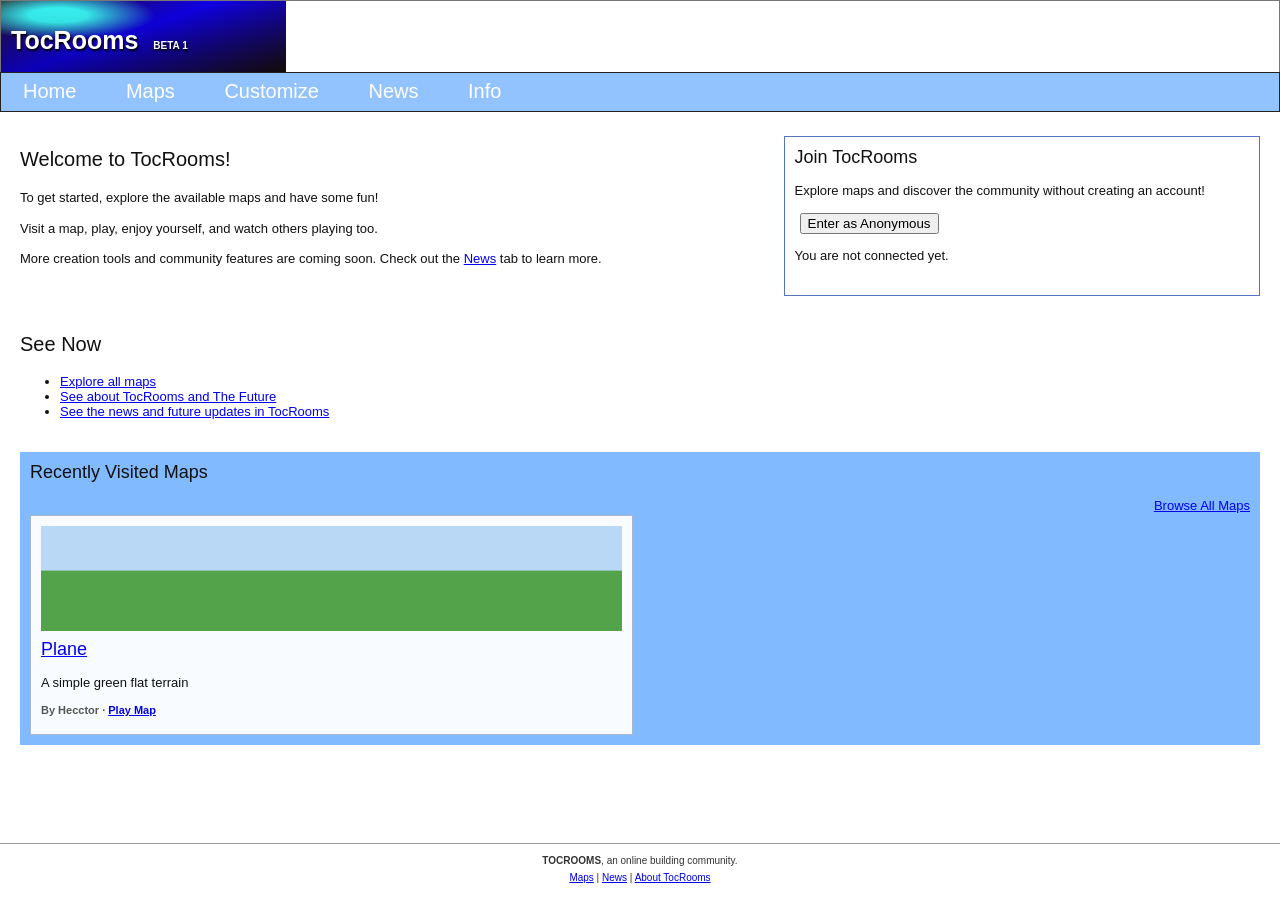
<file: index.html>
<!DOCTYPE html>
<html lang="en">

<head>
    <meta charset="UTF-8">
    <meta name="viewport" content="width=device-width, initial-scale=1.0">
    <title>TocRooms - Home</title>
    <link rel="stylesheet" href="src/css/style.css">
</head>

<body>
    <div class="site">
        <div class="header">
            <div class="brand-art">TocRooms<small>BETA 1</small></div>
        </div>

        <nav class="nav">
            <a href="index.html">Home</a>
            <a href="src/pages/maps.html">Maps</a>
            <a href="src/pages/customize.html">Customize</a>
            <a href="src/pages/news.html">News</a>
            <a href="src/pages/info.html">Info</a>
        </nav>

        <main>
            <div class="columns">
                <section>
                    <h1>Welcome to TocRooms!</h1>
                    <p>
                        To get started, explore the available maps and have some fun!
                    </p>
                    <p>
                        Visit a map, play, enjoy yourself, and watch others
                        playing too.
                    </p>
                    <p>
                        More creation tools and community features
                        are coming soon. Check out the <a href="src/pages/news.html">News</a> tab to learn more.
                    </p>
                </section>

                <aside class="login anonymous-box">
                    <h2>Join TocRooms</h2>
                    <p>
                        Explore maps and discover the community
                        without creating an account!
                    </p>

                    <button id="anonymousButton" type="button">
                        Enter
                    </button>
                    <button id="logoutAnonymousButton" type="button" style="display: none;">
                        Leave
                    </button>

                    <p id="anonymousName" class="anonymous-name">
                        You are not connected yet.
                    </p>
                </aside>

                <section>
                    <h1>See Now</h1>
                    <nav aria-label="TocRooms Navigation">
                    <ul>
                        <li><a href="src/pages/maps.html">Explore all maps</a></li>
                        <li><a href="src/pages/info.html">See about TocRooms and The Future</a></li>
                        <li><a href="src/pages/news.html">See the news and future updates in TocRooms</a></li>
                    </ul>
                    </nav>
                </section>
            </div>

            <section class="panel recent">
                <h2>Recently Visited Maps</h2>
                <p style="text-align:right;margin-bottom:0">
                    <a href="src/pages/maps.html">Browse All Maps</a>
                </p>
                <div class="card-grid">
                    <div class="place-card">
                        <div class="place-preview"></div>
                        <h2><a href="maps/plane.html">Plane</a></h2>
                        <p>A simple green flat terrain</p>
                        <h3 class="meta">By Hecctor · <a href="src/pages/basemaps/plane.html">Play Map</a></h3>
                    </div>
                </div>
            </section>
        </main>
        <footer>
            <b>TOCROOMS</b>, an online building community.
            <br>
            <a href="maps.html">Maps</a> |
            <a href="news.html">News</a> |
            <a href="info.html">About TocRooms</a>
            <br>
        </footer>

    </div>
    <script src="src/js/anonimus.js"></script>
</body>
</html>
</file>
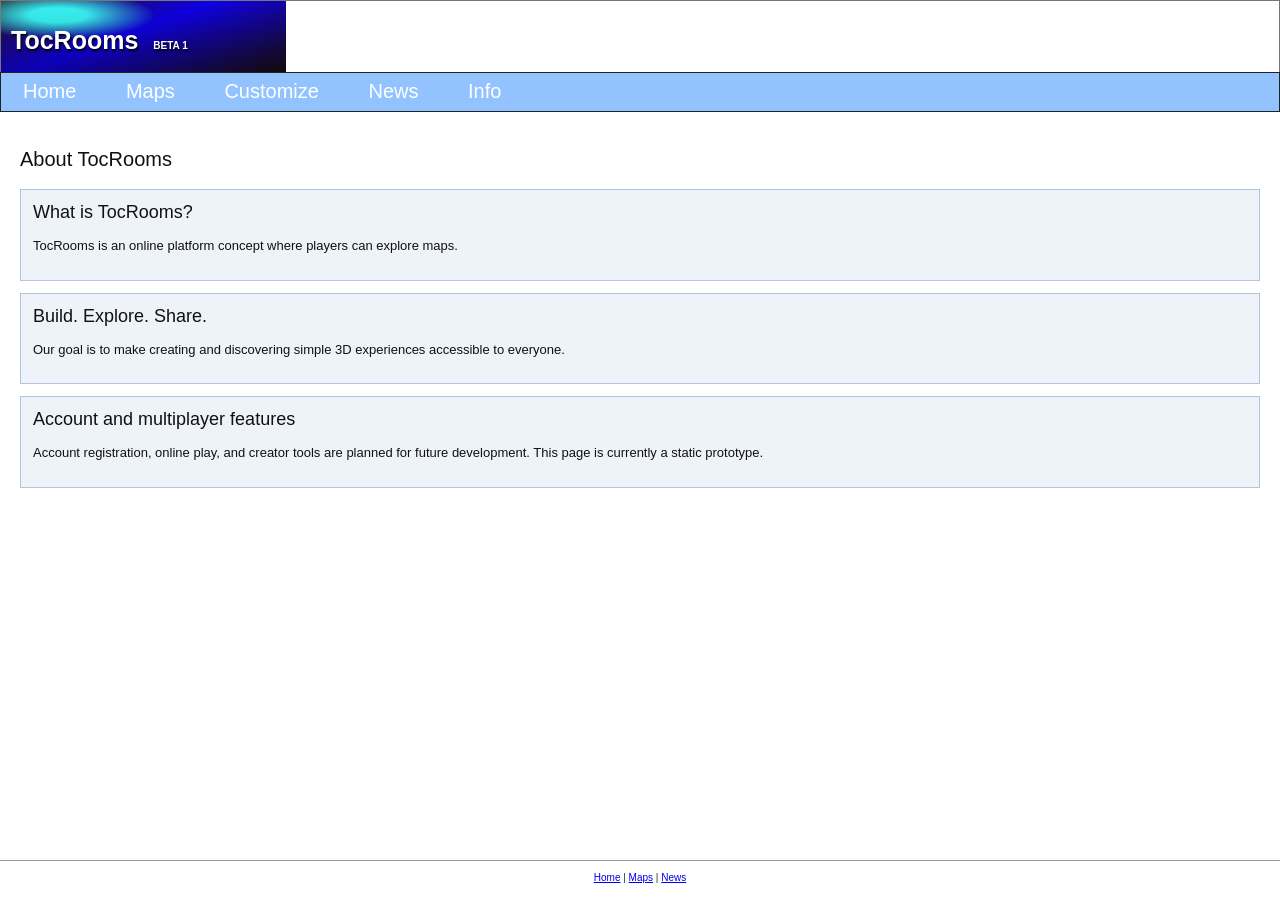
<file: src/pages/info.html>
<!DOCTYPE html>
<html lang="en">

<head>
    <meta charset="UTF-8">
    <meta name="viewport" content="width=device-width, initial-scale=1.0">
    <title>TocRooms - Info</title>
    <link rel="stylesheet" href="../css/style.css">
</head>

<body>
    <div class="site">
        <div class="header">
            <div class="brand-art">TocRooms<small>BETA 1</small></div>
        </div>

        <nav class="nav">
            <a href="../../index.html">Home</a>
            <a href="maps.html">Maps</a>
            <a href="customize.html">Customize</a>
            <a href="news.html">News</a>
            <a href="info.html">Info</a>
        </nav>

        <main>
            <h1>About TocRooms</h1>
            <div class="info-box">
                <h2>What is TocRooms?</h2>

                <p>
                    TocRooms is an online platform concept where
                    players can explore maps.
                </p>
            </div>
            <div class="info-box">
                <h2>Build. Explore. Share.</h2>

                <p>
                    Our goal is to make creating and discovering
                    simple 3D experiences accessible to everyone.
                </p>
            </div>

            <div class="info-box">
                <h2>Account and multiplayer features</h2>

                <p>
                    Account registration, online play, and creator
                    tools are planned for future development.
                    This page is currently a static prototype.
                </p>
            </div>
        </main>
        <footer>
            <a href="index.html">Home</a> |
            <a href="maps.html">Maps</a> |
            <a href="news.html">News</a>
        </footer>
    </div>
</body>
</html>
</file>
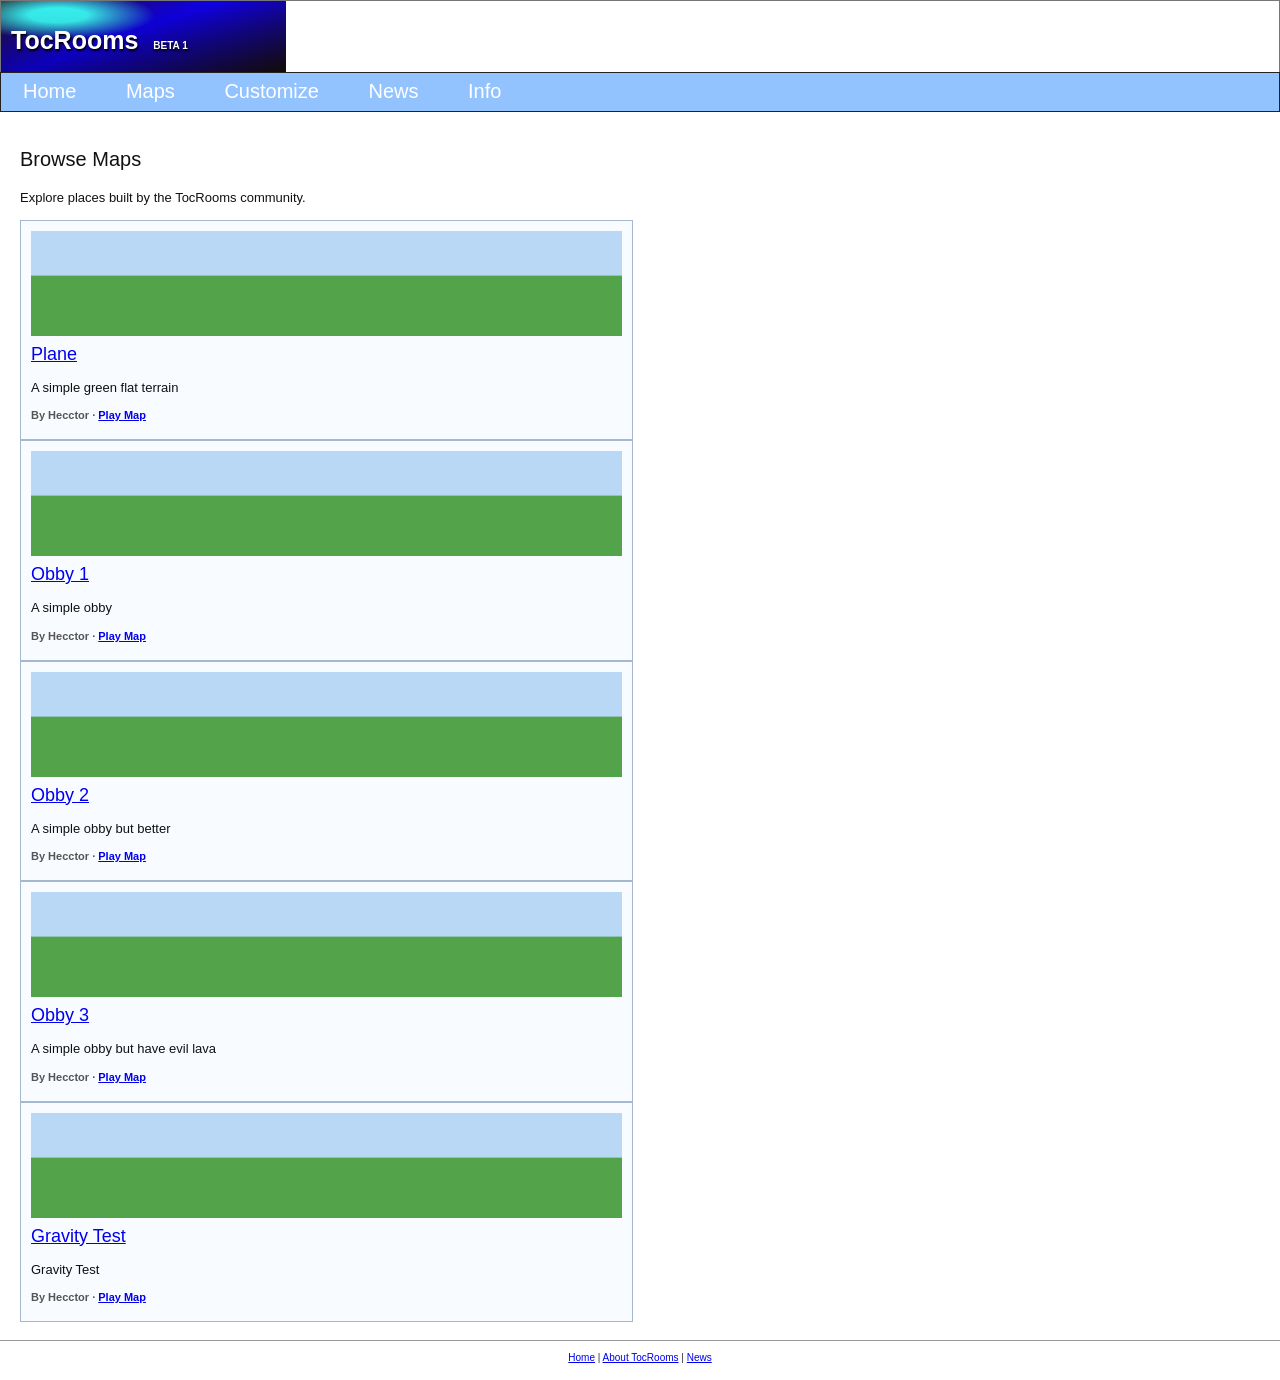
<file: src/pages/maps.html>
<!DOCTYPE html>
<html lang="en">

<head>
    <meta charset="UTF-8">
    <meta name="viewport" content="width=device-width, initial-scale=1.0">
    <title>TocRooms - Maps</title>
    <link rel="stylesheet" href="../css/style.css">
</head>

<body>
    <div class="site">
        <div class="header">
            <div class="brand-art">TocRooms<small>BETA 1</small></div>
        </div>

        <nav class="nav">
            <a href="../../index.html">Home</a>
            <a href="maps.html">Maps</a>
            <a href="customize.html">Customize</a>
            <a href="news.html">News</a>
            <a href="info.html">Info</a>
        </nav>

        <main>
            <h1>Browse Maps</h1>
            <p>Explore places built by the TocRooms community.</p>

            <div class="card-grid">
                <div class="place-card">
                    <div class="place-preview"></div>
                    <h2><a href="maps/plane.html">Plane</a></h2>
                    <p>A simple green flat terrain</p>
                    <h3 class="meta">By Hecctor · <a href="basemaps/plane.html">Play Map</a></h3>
                </div>
            </div>
            <div class="card-grid">
                <div class="place-card">
                    <div class="place-preview"></div>
                    <h2><a href="basemaps/obby1.html">Obby 1</a></h2>
                    <p>A simple obby</p>
                    <h3 class="meta">By Hecctor · <a href="basemaps/obby1.html">Play Map</a></h3>
                </div>
            </div>
            <div class="card-grid">
                <div class="place-card">
                    <div class="place-preview"></div>
                    <h2><a href="basemaps/obby2.html">Obby 2</a></h2>
                    <p>A simple obby but better</p>
                    <h3 class="meta">By Hecctor · <a href="basemaps/obby2.html">Play Map</a></h3>
                </div>
            </div>
            <div class="card-grid">
                <div class="place-card">
                    <div class="place-preview"></div>
                    <h2><a href="basemaps/obby3.html">Obby 3</a></h2>
                    <p>A simple obby but have evil lava</p>
                    <h3 class="meta">By Hecctor · <a href="basemaps/obby3.html">Play Map</a></h3>
                </div>
            </div>
            <div class="card-grid">
                <div class="place-card">
                    <div class="place-preview"></div>
                    <h2><a href="basemaps/gravitytest.html">Gravity Test</a></h2>
                    <p>Gravity Test</p>
                    <h3 class="meta">By Hecctor · <a href="basemaps/gravitytest.html">Play Map</a></h3>
                </div>
            </div>
        </main>
        <footer>
            <a href="index.html">Home</a> |
            <a href="info.html">About TocRooms</a> |
            <a href="news.html">News</a>
        </footer>
    </div>
</body>
</html>
</file>
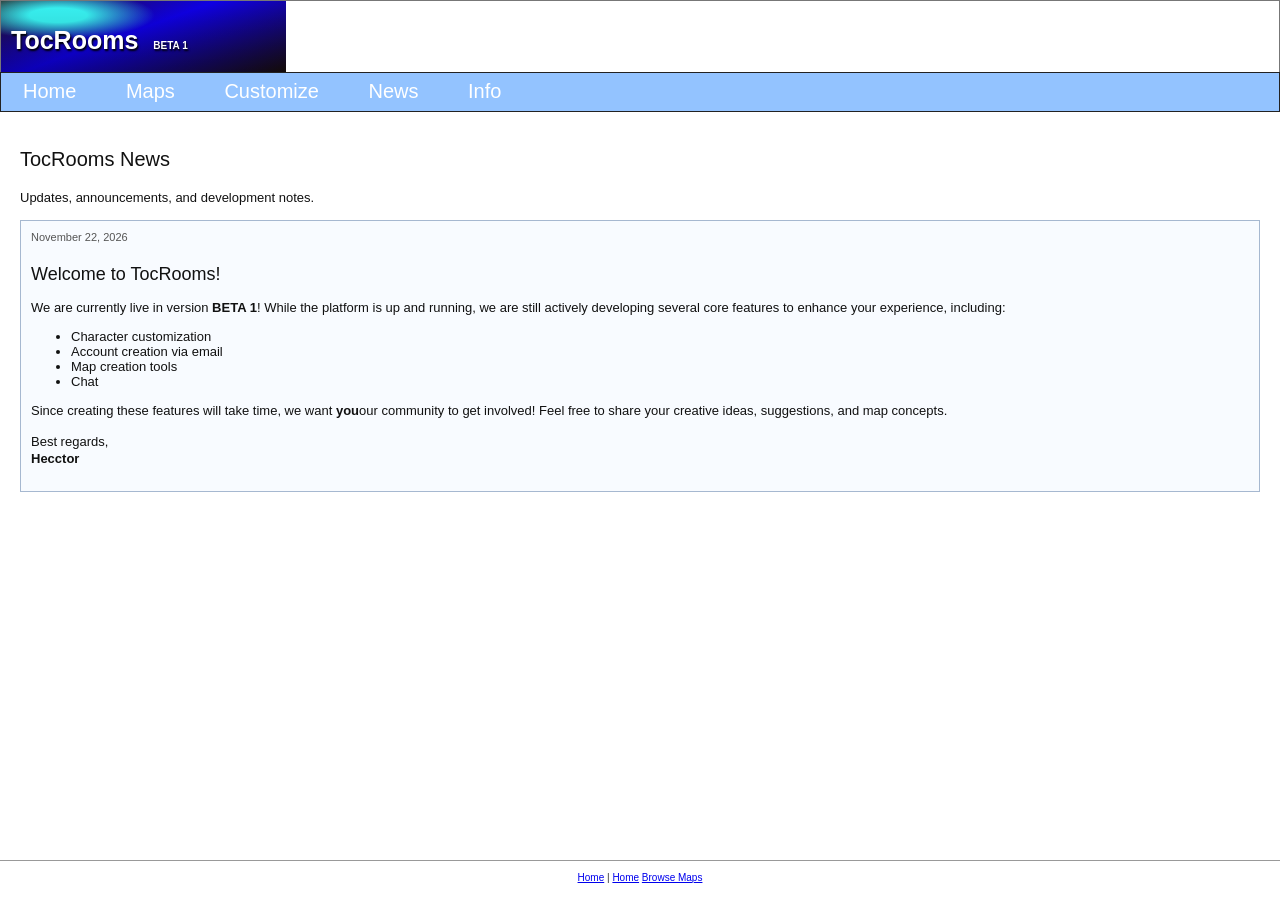
<file: src/pages/news.html>
<!DOCTYPE html>
<html lang="en">
<head>
    <meta charset="UTF-8">
    <meta name="viewport" content="width=device-width, initial-scale=1.0">
    <title>TocRooms - News</title>
    <link rel="stylesheet" href="../css/style.css">
</head>
<body>
<div class="site">
    <div class="header">
        <div class="brand-art">TocRooms<small>BETA 1</small></div>
    </div>
    <nav class="nav">
        <a href="../../index.html">Home</a>
        <a href="maps.html">Maps</a>
        <a href="customize.html">Customize</a>
        <a href="news.html">News</a>
        <a href="info.html">Info</a>
    </nav>
    <main>
        <h1>TocRooms News</h1>
        <p>Updates, announcements, and development notes.</p>

        <article class="news-card">
            <div class="news-date">November 22, 2026</div>
            <br>
            <h2>Welcome to TocRooms!</h2>

            <p>
                We are currently live in version <b>BETA 1</b>! While the platform is up and running, we are still actively developing several core features to enhance your experience, including:
            </p>
            <ul>
                <li>Character customization</li>
                <li>Account creation via email</li>
                <li>Map creation tools</li>
                <li>Chat</li>
            </ul>
            <p>     
                Since creating these features will take time, we want <b>you</b>our community to get involved! Feel free to share your creative ideas, suggestions, and map concepts.
            </p>
            <p>
                Best regards, <br>
                <b>Hecctor</b>
            </p>
        </article>
    </main>
    <footer>
        <a href="index.html">Home</a> |
        <a href="index.html">Home</a>
        <a href="maps.html">Browse Maps</a>
    </footer>
</div>
</body>
</html>
</file>
<file: src/css/style.css>
* {
    box-sizing: border-box;
}

body {
    margin: 0;
    background: #fff;
    color: #111;
    font-family: Arial, Helvetica, sans-serif;
    font-size: 13px;
}

a {
    color: #00e;
    text-decoration: underline;
}

a:hover {
    color: rgb(0, 47, 255);
}

.site {
    width: 100%;
    min-height: 100vh;
    margin: 0;
    display: flex;
    flex-direction: column;
}

.header {
    height: 72px;
    border: 1px solid #777;
    border-bottom: 0;
    display: flex;
    background: #fff;
}

.brand-art {
    width: 285px;
    height: 71px;
    padding: 25px 10px 0;
    color: white;
    font-weight: bold;
    font-size: 25px;
    text-shadow: 1px 2px 2px #000;

    background:
        linear-gradient(0deg, rgba(0,0,0,.25), rgba(0,0,0,.05)),
        radial-gradient(ellipse at 20% 20%, #3bffff 0 9%, transparent 30%),
        linear-gradient(160deg, #28120c, #1000f1 45%, #190e0b);
}

.brand-art small{
    padding: 10px 15px 0;
    font-size: 10px;
}

.header-right {
    flex: 1;
    display: flex;
    align-items: center;
    justify-content: space-between;
    padding-left: 275px;
    overflow: hidden;
}

.signup-tab {
    align-self: stretch;
    width: 155px;
    padding-top: 28px;
    text-align: center;
    color: white;
    font-weight: bold;
    text-decoration: none;

    background: linear-gradient(135deg, #3347ff, #080b9e);
    border-radius: 48px 0 0 0;
}

.nav {
    height: 40px;
    background: #93c3ff;
    border: 1px solid #222;
    text-align: left;
    padding: 7px 0;
    font-size: 20px;
}

.nav a {
    color: white;
    text-decoration: none;
    margin: 0 22px;
}

.nav a:hover {
    color: #243b73;
    text-decoration: underline;
}

main {
    flex: 1;
    padding: 24px 20px 18px;
}

h1 {
    font-size: 20px;
    font-weight: normal;
    margin: 12px 0 18px;
}

h2 {
    font-size: 18px;
    font-weight: normal;
    margin: 0 0 14px;
}

h3 {
    font-size: 15px;
    margin: 0 0 8px;
}

p {
    line-height: 1.35;
}

.columns {
    display: grid;
    grid-template-columns: 1.55fr 1fr;
    gap: 25px;
}

.login {
    border: 1px solid #5474bd;
    padding: 10px;
    min-height: 160px;
}

.login-row {
    display: grid;
    grid-template-columns: 115px 1fr;
    gap: 8px;
    margin-bottom: 8px;
}

.login input {
    width: 100%;
    height: 22px;
    border: 1px solid #aaa;
}

.login-actions {
    text-align: right;
    margin: 15px 12px 18px;
}

.login button {
    margin-left: 5px;
}

.panel {
    background: #81baff;
    padding: 10px;
}

.feature-image {
    height: 280px;
    border: 1px solid #9bb5d5;

    background:
        linear-gradient(
            #b8d8f5 0 35%,
            #d8e9f8 36% 48%,
            #7cb24b 49% 100%
        );

    position: relative;
    overflow: hidden;
}

.feature-image:before,
.feature-image:after {
    content: "";
    position: absolute;
    bottom: 0;
    width: 22%;
    height: 78%;

    background: linear-gradient(90deg,#3c8654,#70a76a);
    border-top: 12px solid #d68b32;
}

.feature-image:before {
    left: 8%;
    transform: skewY(-3deg);
}

.feature-image:after {
    right: 8%;
    transform: skewY(3deg);
}

.feature-image span {
    position: absolute;
    left: 35%;
    bottom: 0;
    width: 30%;
    height: 34%;

    background: #4866c7;
    border: 1px solid #1f178b;
}

.recent {
    margin-top: 20px;
}

.thumb-row {
    display: flex;
    gap: 25px;
}

.thumb {
    width: 120px;
    height: 70px;
    border: 1px solid #fff;

    background: linear-gradient(
        #b9d8f4 0 45%,
        #3d963d 46% 100%
    );
}

.thumb:nth-child(even) {
    background: linear-gradient(
        #c5e1f8 0 35%,
        #70b34a 36% 100%
    );
}

.card-grid {
    display: grid;
    grid-template-columns: repeat(2, 1fr);
    gap: 14px;
}

.place-card,
.news-card,
.forum-card {
    border: 1px solid #a6b8d0;
    padding: 10px;
    background: #f8fbff;
}

.meta {
    color: #555;
    font-size: 11px;
}

.news-card {
    margin-bottom: 12px;
}

.news-date {
    color: #555;
    font-size: 11px;
    margin-bottom: 6px;
}

.info-box {
    background: #eef3f9;
    border: 1px solid #b2c6df;
    padding: 12px;
    margin-bottom: 12px;
}

.place-preview {
    height: 105px;
    margin-bottom: 8px;
    overflow: hidden;
    position: relative;

    background: linear-gradient(
        #b8d8f5 0 42%,
        #53a34a 43%
    );
}

.place-preview canvas {
    display: block;
    width: 100%;
    height: 100%;
}

footer {
    border-top: 1px solid #999;
    color: #333;
    text-align: center;
    font-size: 10px;
    padding: 8px 0 14px;
    line-height: 1.7;
}

@media (max-width: 820px) {
    .site {
        width: 100%;
    }

    .header-right {
        padding-left: 15px;
    }

    .columns {
        grid-template-columns: 1fr;
    }

    .thumb-row {
        flex-wrap: wrap;
    }
}
</file>
